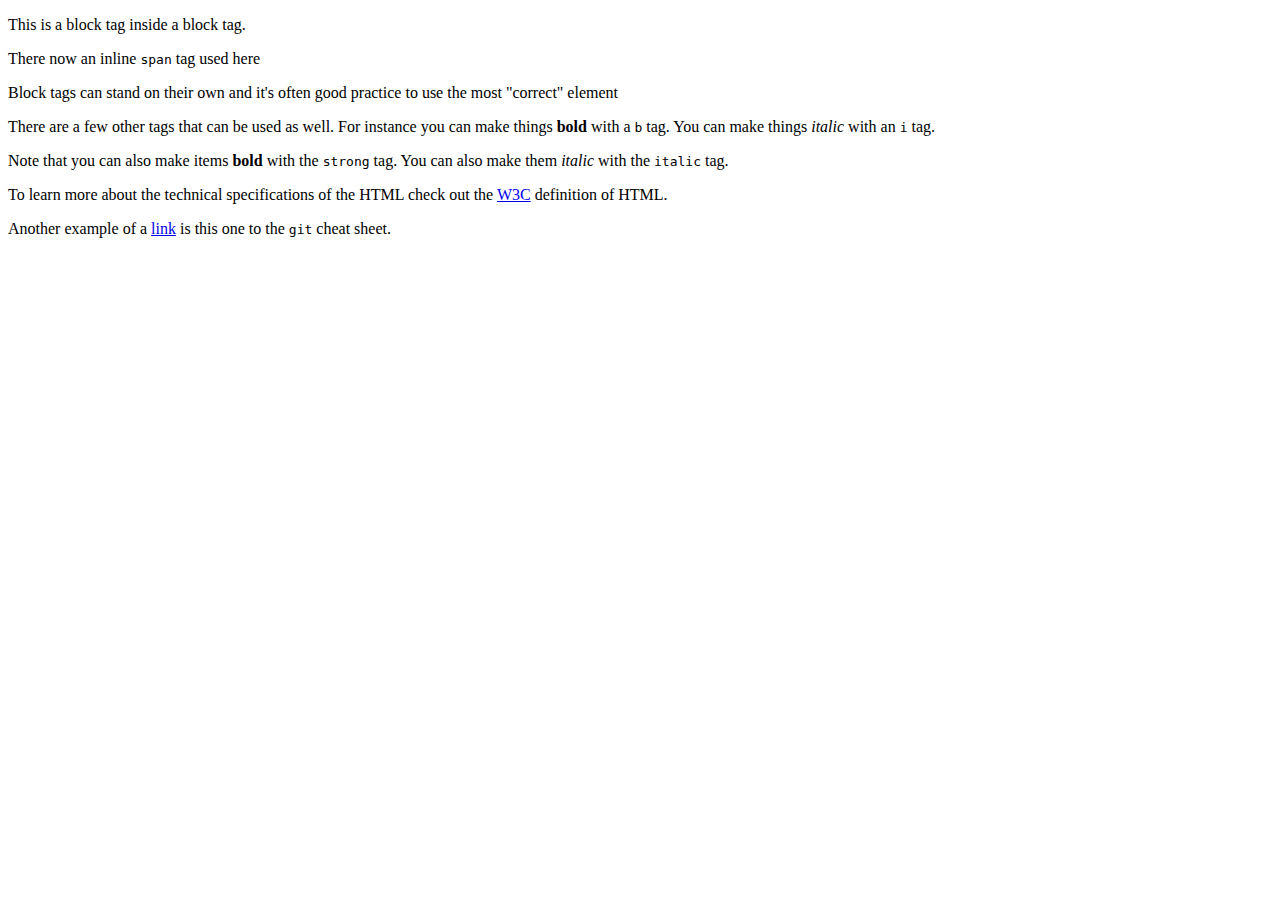
<file: January 09, 2016/code/index.html>
<!DOCTYPE html>
<html lang="en">
    <head>
        <meta charset="utf-8">
        <title>First HTML Example</title>
    </head>

    <body>
        <div>
            <p>This is a block tag inside a block tag.</p>

            <p>There now an <span>inline <code>span</code> tag</span> used here</p>
        </div>

        <p>Block tags can stand on their own and it's often good practice to use the most "correct" element</p>

        <p>
            There are a few other tags that can be used as well.
            For instance you can make things <b>bold</b> with a <code>b</code> tag.
            You can make things <i>italic</i> with an <code>i</code> tag.
        </p>

        <p>
            Note that you can also make items <strong>bold</strong> with the <code>strong</code> tag.
            You can also make them <em>italic</em> with the <code>italic</code> tag.
        </p>

        <p>
            To learn more about the technical specifications of the HTML
            check out the <a href="https://www.w3.org/TR/html/">W3C</a> definition of HTML.
        </p>

        <p>
            Another example of a <a href="https://www.git-tower.com/learn/content/02-cheat-sheets/01-git/git-cheat-sheet-large01.png">link</a>
            is this one to the <code>git</code> cheat sheet.
        </p>
    </body>
</html>
</file>
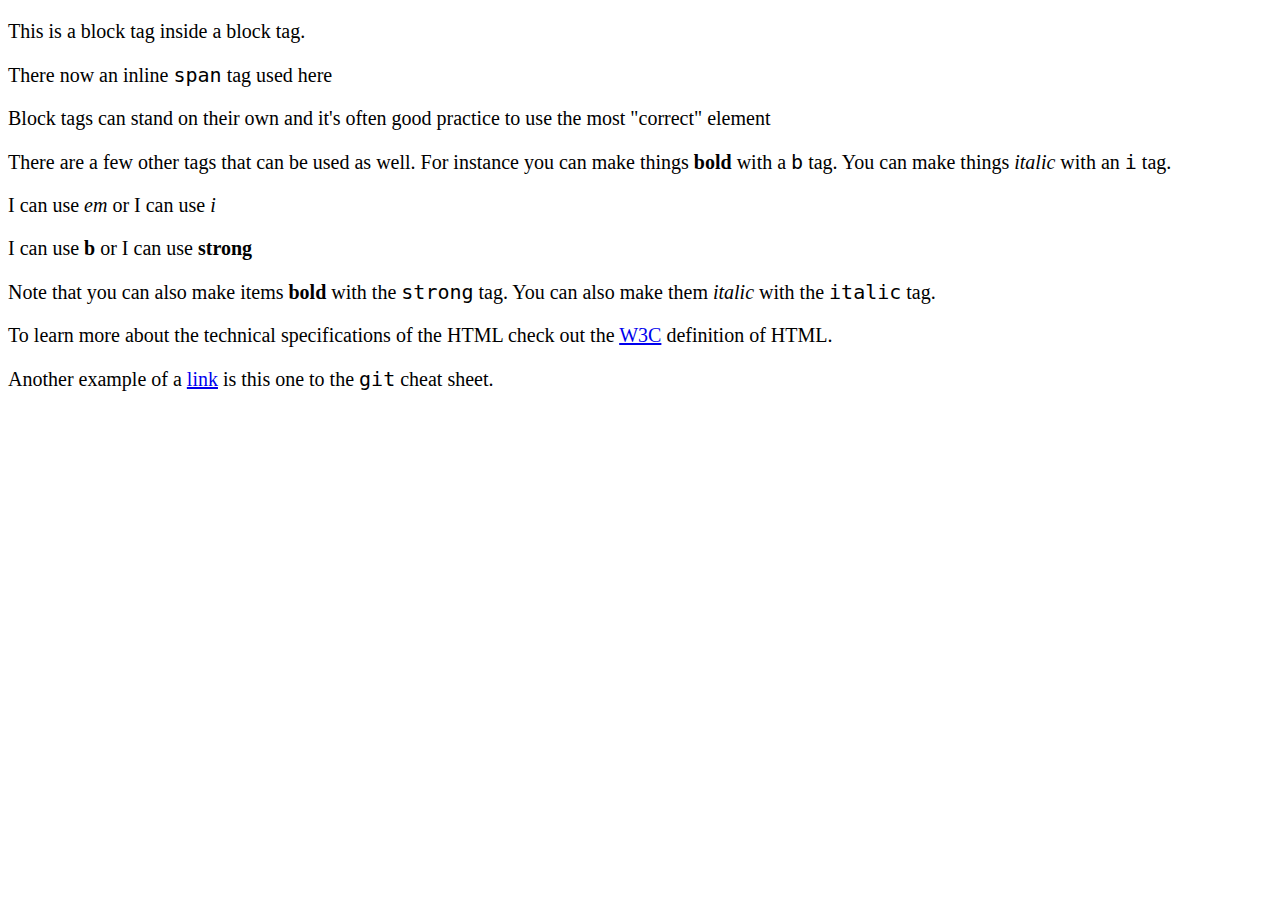
<file: January 09, 2017/code/index.html>
<!DOCTYPE html>
<html lang="en">
    <head>
        <meta charset="utf-8">
        <title>First HTML Example</title>
        <style>
        html {
            font-size: 20px;
        }
        </style>
    </head>

    <body>
        <div>
            <p>This is a block tag inside a block tag.</p>

            <p>There now an
                <span>inline <code>span</code> tag</span>
                used here
            </p>
        </div>

        <p>
            Block tags can stand on their own
            and it's often good practice to use
            the most "correct" element
        </p>

        <p>
            There are a few other tags that can be used as well.
            For instance you can make things <b>bold</b> with a <code>b</code> tag.
            You can make things <i>italic</i> with an <code>i</code> tag.
        </p>

        <p>
            I can use <em>em</em> or I can use <i>i</i>
        </p>

        <p>
            I can use <b>b</b> or I can use <strong>strong</strong>
        </p>

        <p>
            Note that you can also make items <strong>bold</strong> with the <code>strong</code> tag.
            You can also make them <em>italic</em> with the <code>italic</code> tag.
        </p>

        <p>
            To learn more about the technical specifications of the HTML
            check out the <a href="https://www.w3.org/TR/html/">W3C</a> definition of HTML.
        </p>

        <p>
            Another example of a <a href="https://www.git-tower.com/learn/content/02-cheat-sheets/01-git/git-cheat-sheet-large01.png">link</a>
            is this one to the <code>git</code> cheat sheet.
        </p>
    </body>
</html>
</file>
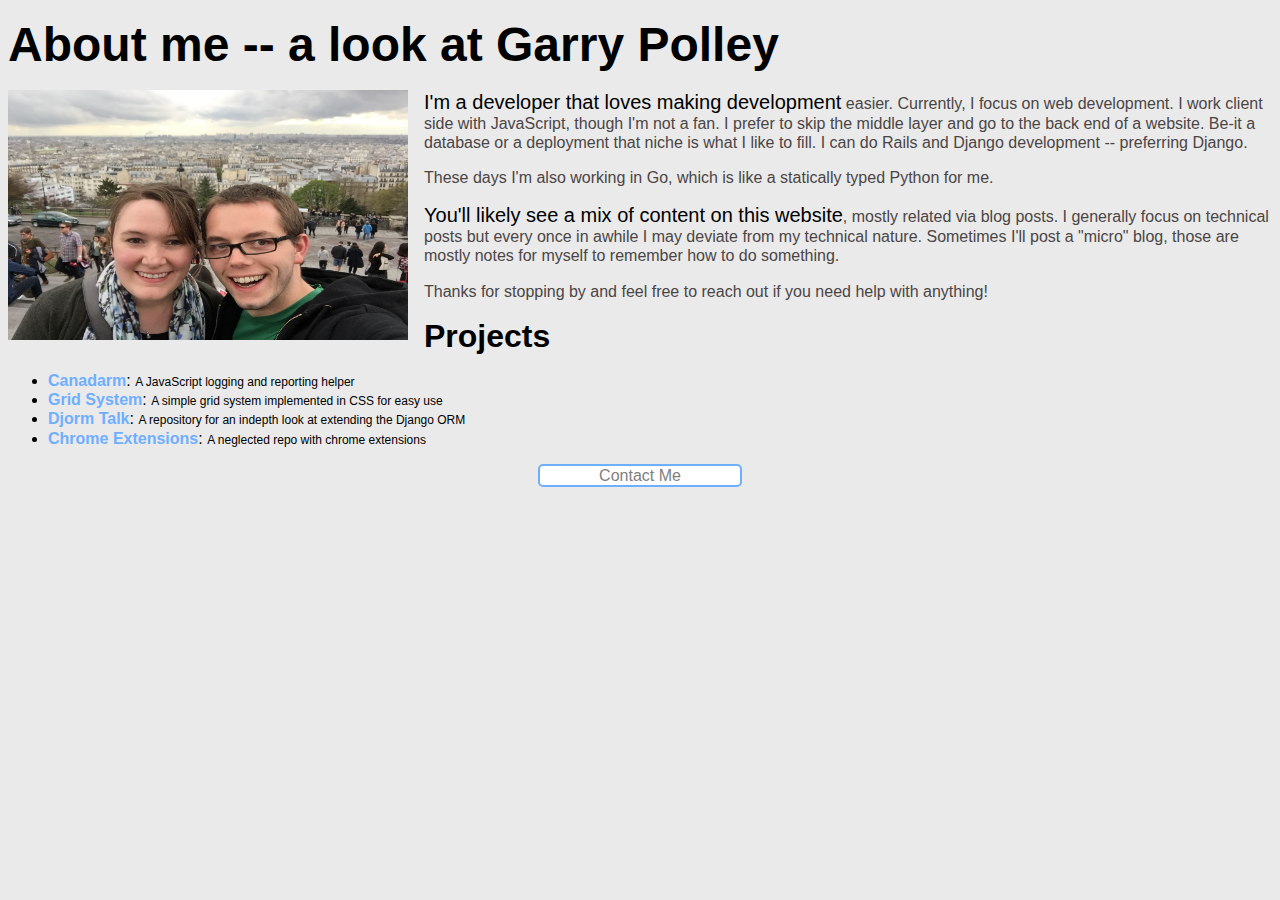
<file: January 12, 2016/code/index.html>
<!DOCTYPE html>
<html lang="en">
    <head>
        <meta charset="utf-8">
        <link rel="stylesheet" type="text/css" href="css/base.css" />
        <title>Garry Polley: About</title>
    </head>

    <body>
        <h1>About me -- a look at Garry Polley</h1>


        <img src="images/garry.JPG" alt="Garry and Joanna" class="image" />

        <p>
            <span class="text--lead-in">I'm a developer that loves making development</span> easier. Currently, I focus on web development.
            I work client side with JavaScript, though I'm not a fan. I prefer to skip the middle
            layer and go to the back end of a website. Be-it a database or a deployment that niche is what I like
            to fill. I can do Rails and Django development -- preferring Django.
        </p>

        <p>These days I'm also working in Go, which is like a statically typed Python for me.</p>

        <p>
            <span class="text--lead-in">You'll likely see a mix of content on this website</span>, mostly related via blog posts. I generally
            focus on technical posts but every once in awhile I may deviate from my technical nature. Sometimes
            I'll post a "micro" blog, those are mostly notes for myself to remember how to do something.
        </p>

        <p>Thanks for stopping by and feel free to reach out if you need help with anything!</p>

        <h2>Projects</h2>

        <ul>
            <li>
                <a
                    href="https://github.com/cerner/canadarm"
                    class="project-link"
                    target="_blank">Canadarm</a>: <small>A JavaScript logging and reporting helper</small>
            </li>

            <li>
                <a
                    href="https://github.com/garrypolley/grid-system"
                    class="project-link"
                    target="_blank">Grid System</a>: <small>A simple grid system implemented in CSS for easy use</small>
            </li>

            <li>
                <a
                    href="https://github.com/garrypolley/djorm-talk"
                    class="project-link"
                    target="_blank">Djorm Talk</a>: <small>A repository for an indepth look at extending the Django ORM</small>
            </li>

            <li>
                <a
                    href="https://github.com/garrypolley/chrome-extensions"
                    class="project-link"
                    target="_blank">Chrome Extensions</a>: <small>A neglected repo with chrome extensions</small>
            </li>
        </ul>

        <a class="contact-link" href="mailto:garrympolley@gmail.com" target="_blank">Contact Me</a>

    </body>
</html>
</file>
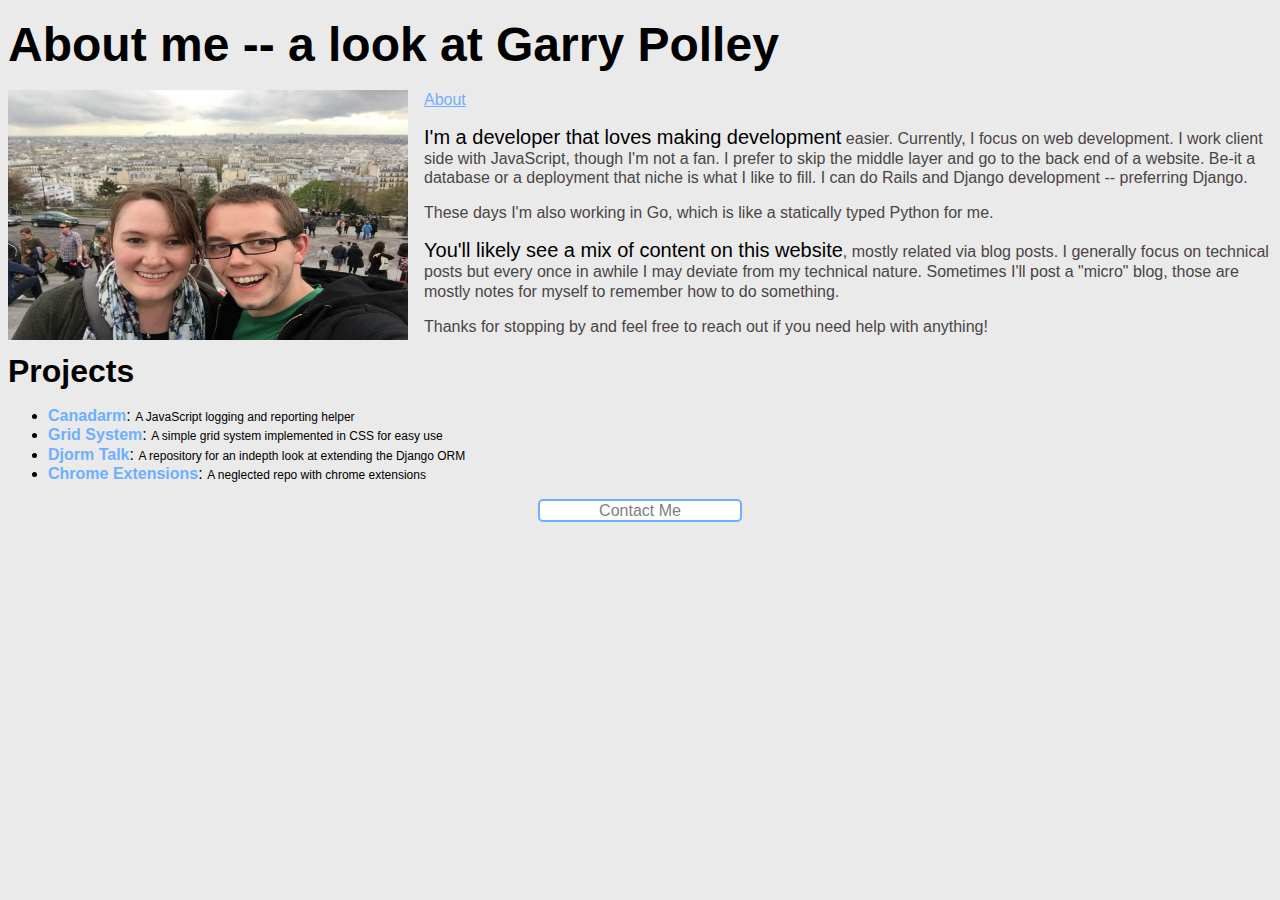
<file: January 12, 2017/code/index.html>
<!DOCTYPE html>
<html lang="en">
    <head>
        <meta charset="utf-8">
        <link rel="stylesheet" type="text/css" href="css/base.css" />
        <title>Garry Polley: About</title>
    </head>

    <body>
        <h1>About me -- a look at Garry Polley</h1>


        <a href="about.html">About</a>
        <img src="images/garry.JPG" alt="Garry and Joanna" class="image" />

        <p>
            <span class="text--lead-in">I'm a developer that loves making development</span> easier. Currently, I focus on web development.
            I work client side with JavaScript, though I'm not a fan. I prefer to skip the middle
            layer and go to the back end of a website. Be-it a database or a deployment that niche is what I like
            to fill. I can do Rails and Django development -- preferring Django.
        </p>

        <p>These days I'm also working in Go, which is like a statically typed Python for me.</p>

        <p>
            <span class="text--lead-in">You'll likely see a mix of content on this website</span>, mostly related via blog posts. I generally
            focus on technical posts but every once in awhile I may deviate from my technical nature. Sometimes
            I'll post a "micro" blog, those are mostly notes for myself to remember how to do something.
        </p>

        <p>Thanks for stopping by and feel free to reach out if you need help with anything!</p>

        <h2>Projects</h2>

        <ul>
            <li>
                <a
                    href="https://github.com/cerner/canadarm"
                    class="project-link"
                    target="_blank">Canadarm</a>: <small>A JavaScript logging and reporting helper</small>
            </li>

            <li>
                <a
                    href="https://github.com/garrypolley/grid-system"
                    class="project-link"
                    target="_blank">Grid System</a>: <small>A simple grid system implemented in CSS for easy use</small>
            </li>

            <li>
                <a
                    href="https://github.com/garrypolley/djorm-talk"
                    class="project-link"
                    target="_blank">Djorm Talk</a>: <small>A repository for an indepth look at extending the Django ORM</small>
            </li>

            <li>
                <a
                    href="https://github.com/garrypolley/chrome-extensions"
                    class="project-link"
                    target="_blank">Chrome Extensions</a>: <small>A neglected repo with chrome extensions</small>
            </li>
        </ul>

        <a class="contact-link" href="mailto:garrympolley@gmail.com" target="_blank">Contact Me</a>

    </body>
</html>
</file>
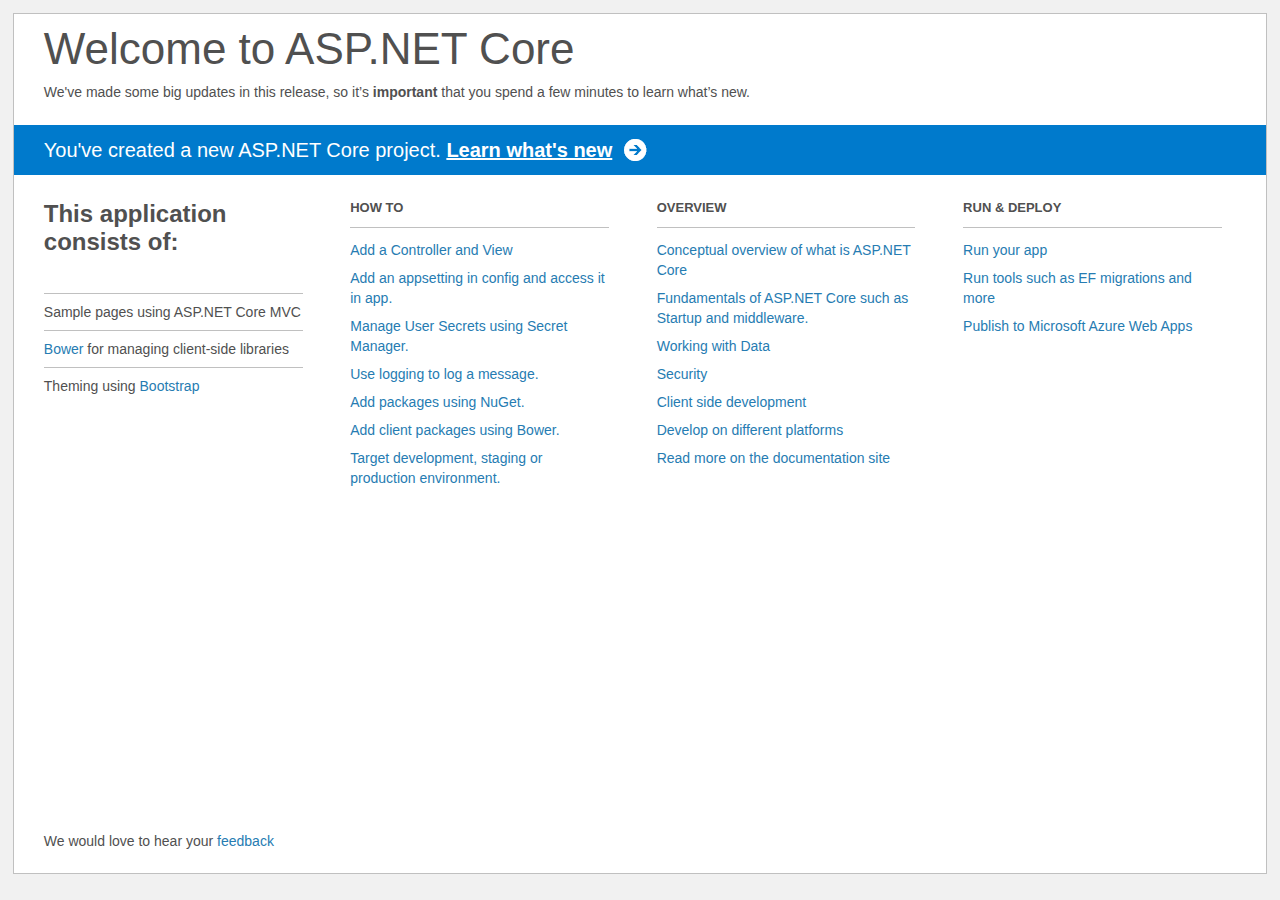
<file: March 23, 2017/code/CheeseMVC/Project_Readme.html>
﻿<!DOCTYPE html>
<html lang="en">
<head>
    <meta charset="utf-8" />
    <title>Welcome to ASP.NET Core</title>
    <style>
        html {
            background: #f1f1f1;
            height: 100%;
        }

        body {
            background: #fff;
            color: #505050;
            font: 14px 'Segoe UI', tahoma, arial, helvetica, sans-serif;
            margin: 1%;
            min-height: 95.5%;
            border: 1px solid silver;
            position: relative;
        }

        #header {
            padding: 0;
        }

            #header h1 {
                font-size: 44px;
                font-weight: normal;
                margin: 0;
                padding: 10px 30px 10px 30px;
            }

            #header span {
                margin: 0;
                padding: 0 30px;
                display: block;
            }

            #header p {
                font-size: 20px;
                color: #fff;
                background: #007acc;
                padding: 0 30px;
                line-height: 50px;
                margin-top: 25px;

            }

                #header p a {
                    color: #fff;
                    text-decoration: underline;
                    font-weight: bold;
                    padding-right: 35px;
                    background: no-repeat right bottom url([data-uri]);
                }

        #main {
            padding: 5px 30px;
            clear: both;
        }

        .section {
            width: 21.7%;
            float: left;
            margin: 0 0 0 4%;
        }

            .section h2 {
                font-size: 13px;
                text-transform: uppercase;
                margin: 0;
                border-bottom: 1px solid silver;
                padding-bottom: 12px;
                margin-bottom: 8px;
            }

            .section.first {
                margin-left: 0;
            }

                .section.first h2 {
                    font-size: 24px;
                    text-transform: none;
                    margin-bottom: 25px;
                    border: none;
                }

                .section.first li {
                    border-top: 1px solid silver;
                    padding: 8px 0;
                }

            .section.last {
                margin-right: 0;
            }

        ul {
            list-style: none;
            padding: 0;
            margin: 0;
            line-height: 20px;
        }

        li {
            padding: 4px 0;
        }

        a {
            color: #267cb2;
            text-decoration: none;
        }

            a:hover {
                text-decoration: underline;
            }

        #footer {
            clear: both;
            padding-top: 50px;
        }

            #footer p {
                position: absolute;
                bottom: 10px;
            }
    </style>
</head>
<body>

    <div id="header">
        <h1>Welcome to ASP.NET Core</h1>
        <span>
            We've made some big updates in this release, so it’s <b>important</b> that you spend
            a few minutes to learn what’s new.
        </span>
        <p>You've created a new ASP.NET Core project. <a href="http://go.microsoft.com/fwlink/?LinkId=518016">Learn what's new</a></p>
    </div>

    <div id="main">
        <div class="section first">
            <h2>This application consists of:</h2>
            <ul>
                <li>Sample pages using ASP.NET Core MVC</li>
                <li><a href="http://go.microsoft.com/fwlink/?LinkId=518004">Bower</a> for managing client-side libraries</li>
                <li>Theming using <a href="http://go.microsoft.com/fwlink/?LinkID=398939">Bootstrap</a></li>
            </ul>
        </div>
        <div class="section">
            <h2>How to</h2>
            <ul>
                <li><a href="http://go.microsoft.com/fwlink/?LinkID=398600">Add a Controller and View</a></li>
                <li><a href="http://go.microsoft.com/fwlink/?LinkID=699562">Add an appsetting in config and access it in app.</a></li>
                <li><a href="http://go.microsoft.com/fwlink/?LinkId=699315">Manage User Secrets using Secret Manager.</a></li>
                <li><a href="http://go.microsoft.com/fwlink/?LinkId=699316">Use logging to log a message.</a></li>
                <li><a href="http://go.microsoft.com/fwlink/?LinkId=699317">Add packages using NuGet.</a></li>
                <li><a href="http://go.microsoft.com/fwlink/?LinkId=699318">Add client packages using Bower.</a></li>
                <li><a href="http://go.microsoft.com/fwlink/?LinkId=699319">Target development, staging or production environment.</a></li>
            </ul>
        </div>
        <div class="section">
            <h2>Overview</h2>
            <ul>
                <li><a href="http://go.microsoft.com/fwlink/?LinkId=518008">Conceptual overview of what is ASP.NET Core</a></li>
                <li><a href="http://go.microsoft.com/fwlink/?LinkId=699320">Fundamentals of ASP.NET Core such as Startup and middleware.</a></li>
                <li><a href="http://go.microsoft.com/fwlink/?LinkId=398602">Working with Data</a></li>
                <li><a href="http://go.microsoft.com/fwlink/?LinkId=398603">Security</a></li>
                <li><a href="http://go.microsoft.com/fwlink/?LinkID=699321">Client side development</a></li>
                <li><a href="http://go.microsoft.com/fwlink/?LinkID=699322">Develop on different platforms</a></li>
                <li><a href="http://go.microsoft.com/fwlink/?LinkID=699323">Read more on the documentation site</a></li>
            </ul>
        </div>
        <div class="section last">
            <h2>Run & Deploy</h2>
            <ul>
                <li><a href="http://go.microsoft.com/fwlink/?LinkID=517851">Run your app</a></li>
                <li><a href="http://go.microsoft.com/fwlink/?LinkID=517853">Run tools such as EF migrations and more</a></li>
                <li><a href="http://go.microsoft.com/fwlink/?LinkID=398609">Publish to Microsoft Azure Web Apps</a></li>
            </ul>
        </div>

        <div id="footer">
            <p>We would love to hear your <a href="http://go.microsoft.com/fwlink/?LinkId=518015">feedback</a></p>
        </div>
    </div>

</body>
</html>
</file>
<file: January 12, 2016/code/css/base.css>
html {
    font-size: 16px;
    line-height: 1.2;
    background-color: #eaeaea;
    font-family: Helvetica;
}

body {
    font-size: 1rem;
}

h1, h2, h3, h4, h5, h6 {
    margin-top: 1rem;
    margin-bottom: 1rem;
}

h1 {
    font-size: 3rem;
}

h2 {
    font-size: 2rem;
}

h3 {
    font-size: 2.25rem;
}

h4 {
    font-size: 2rem;
}

h5 {
    font-size: 1.75rem;
}

h6 {
    font-size: 1.5rem;
}

p {
    color: #4a4545;
    margin-top: 1rem;
    margin-bottom: 1rem;
}

a {
    color: #6FaFFF;
}

small {
    font-size: .75rem;
}

.image {
    width: 400px;
    height: 250px;
    float: left;
    margin-right: 1rem;
}

.text--lead-in {
    font-size: 1.25rem;
    color: black;
}

.project-link {
    text-decoration: none;
    font-weight: bold;
}

.contact-link {
    border-radius: 5px;
    border: 2px solid #6FaFFF;
    background-color: white;
    width: 200px;
    margin: 0 auto;
    text-align: center;
    display: block;
    color: grey;
    text-decoration: none;
}

.contact-link:hover {
    border: 2px dashed #6FaFFF;
    color: black;
    background-color: #efefef;
    transition: background-color 2s, color 2s;
}
</file>
<file: January 12, 2017/code/css/base.css>
html {
    font-size: 16px;
    line-height: 1.2;
    background-color: #eaeaea;
    font-family: Helvetica;
}

body {
    font-size: 1rem;
}

h1, h2, h3, h4, h5, h6 {
    margin-top: 1rem;
    margin-bottom: 1rem;
}

h1 {
    font-size: 3rem;
}

h2 {
    font-size: 2rem;
}

h3 {
    font-size: 2.25rem;
}

h4 {
    font-size: 2rem;
}

h5 {
    font-size: 1.75rem;
}

h6 {
    font-size: 1.5rem;
}

p {
    color: #4a4545;
    margin-top: 1rem;
    margin-bottom: 1rem;
}

a {
    color: #6FaFFF;
}

small {
    font-size: .75rem;
}

.image {
    width: 400px;
    height: 250px;
    float: left;
    margin-right: 1rem;
}

.text--lead-in {
    font-size: 1.25rem;
    color: black;
}

.project-link {
    text-decoration: none;
    font-weight: bold;
}

.contact-link {
    border-radius: 5px;
    border: 2px solid #6FaFFF;
    background-color: white;
    width: 200px;
    margin: 0 auto;
    text-align: center;
    display: block;
    color: grey;
    text-decoration: none;
}

.contact-link:hover {
    border: 2px dashed #6FaFFF;
    color: black;
    background-color: #efefef;
    transition: background-color 2s, color 2s;
}
</file>
